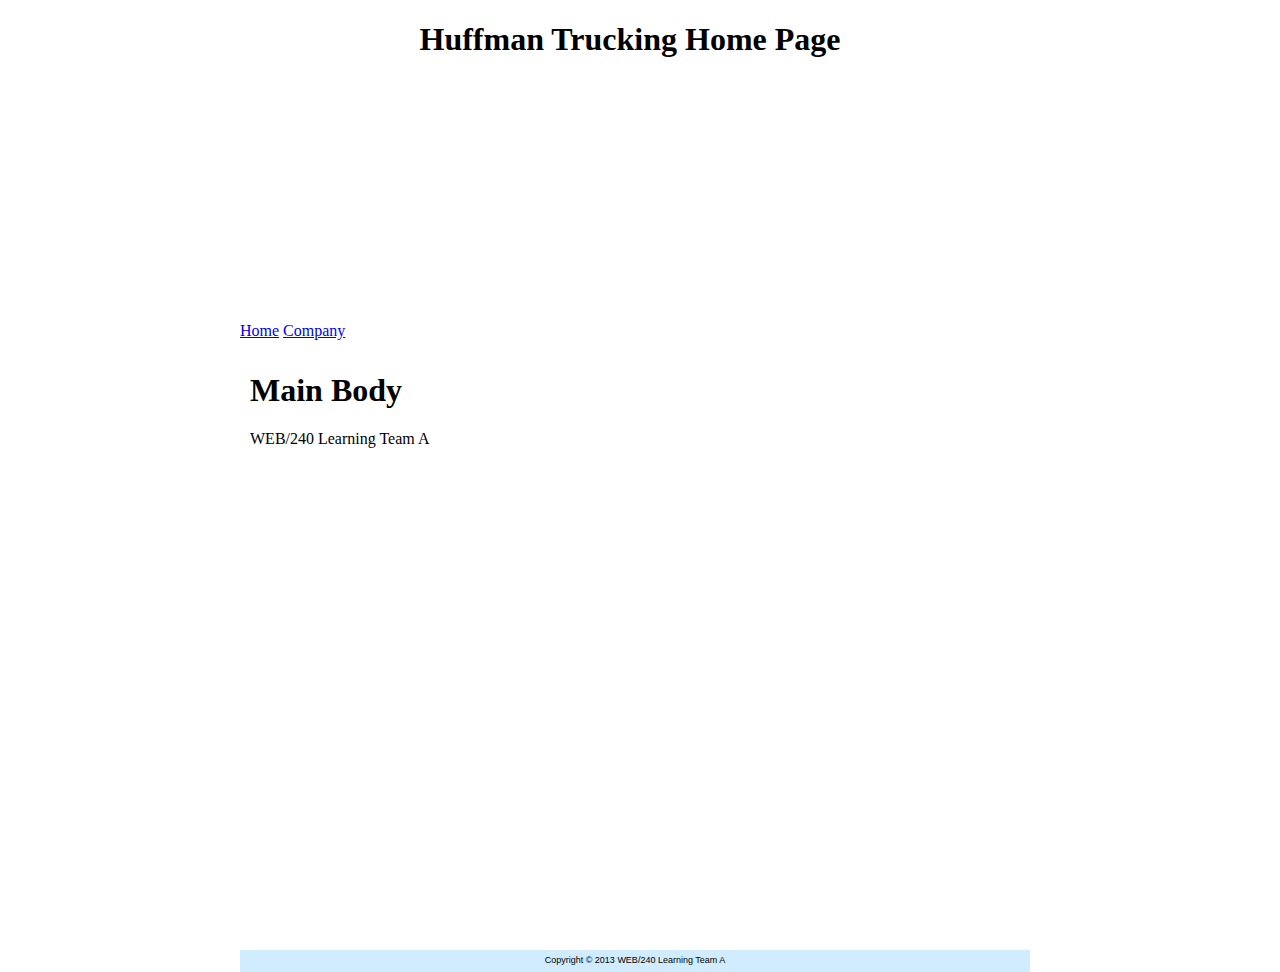
<file: index.html>
<!DOCTYPE html PUBLIC "-//W3C//DTD XHTML 1.0 Transitional//EN" 
"http://www.w3.org/TR/xhtml1/DTD/xhtml1-transitional.dtd">
<html xmlns="http://www.w3.org/1999/xhtml" lang="en" xml:lang="en">

<head>
<title>Huffman Trucking</title>
<meta http-equiv="Content-Type" content="text/html; charset=utf-8" />
<link rel="stylesheet" href="huffman.css" type="text/css" />
</head>

<body>

<div class="container">

<div class="banner">
	<h1>Huffman Trucking Home Page</h1>
</div>

<div class="nav_buttons">
	<a href="index.html">Home</a>
	<a href="company.html">Company</a>
</div>

<div class="main_body">
	<h1>Main Body</h1>
	<p>WEB/240 Learning Team A</p>
</div>

<div class="footer">
	Copyright &copy; 2013 WEB/240 Learning Team A
</div>

</div>

</body>
</html>
</file>
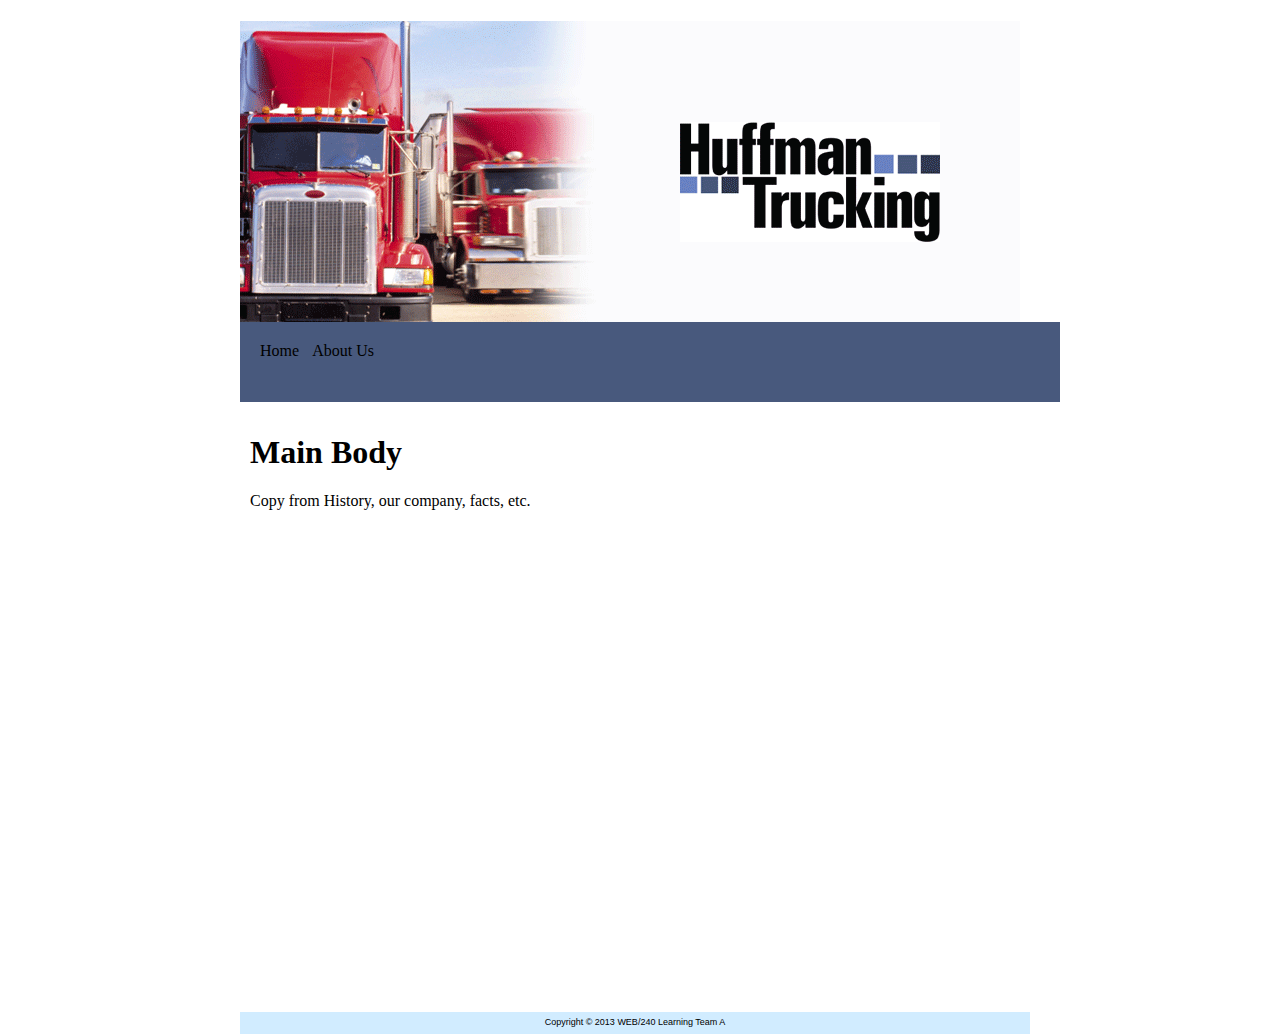
<file: aboutus.html>
<!DOCTYPE html PUBLIC "-//W3C//DTD XHTML 1.0 Transitional//EN" 
"http://www.w3.org/TR/xhtml1/DTD/xhtml1-transitional.dtd">
<html xmlns="http://www.w3.org/1999/xhtml" lang="en" xml:lang="en">

<head>
<title>Huffman Trucking</title>
<meta http-equiv="Content-Type" content="text/html; charset=utf-8" />
<link rel="stylesheet" href="huffman.css" type="text/css" />
</head>

<body>
<div class="container">
<div class="banner">
	<h1><img src="bannerimage.gif" height="301" width="780" alt="Huffman Trucking Banner"</h1>
</div>

<div class="nav">
	<a href="index.html">Home</a>
	<a href="aboutus.html">About Us</a>
</div>

<div class="main_body">
	<h1>Main Body</h1>
	<p>Copy from History, our company, facts, etc. </p>
</div>

<div class="footer">
	Copyright &copy; 2013 WEB/240 Learning Team A
</div>

</div>

</body>
</html>
</file>
<file: huffman.css>
.container{ width: 800px;
        height: 800PX;
        background-color: #FFFFFF;
        margin-left: auto;
	margin-right: auto;
}

.banner { width: 780px;
        height: 301px;
        background-color: #FFF;
	text-align: center;
}

.nav { width: 780px;
        height: 40px;
        background-color: #48597d;
        padding: 20px;
}

.nav a {color: #FFFFFF;
	padding: 0px 10px 0px 0px;
	text-decoration: none;
}
.nav a:link {color: #000000;
}
.nav a:visited {color: #111111;
} 
.nav a:focus {
}
.nav a:hover {font-weight: bolder;
}
.nav a:active {
}

.main_body { width: 780px;
        height: 590px;
        background-color: #FFFFFF;
	padding: 10px;
	}
.h1 {text-align: center;
}

.footer { width: 780px;
        height: 12px;
        background-color: #D1ECFF;
        padding: 5px;
	font-size: xx-small;
	text-align: center;
	font-family: arial, san-serif;
}
</file>
